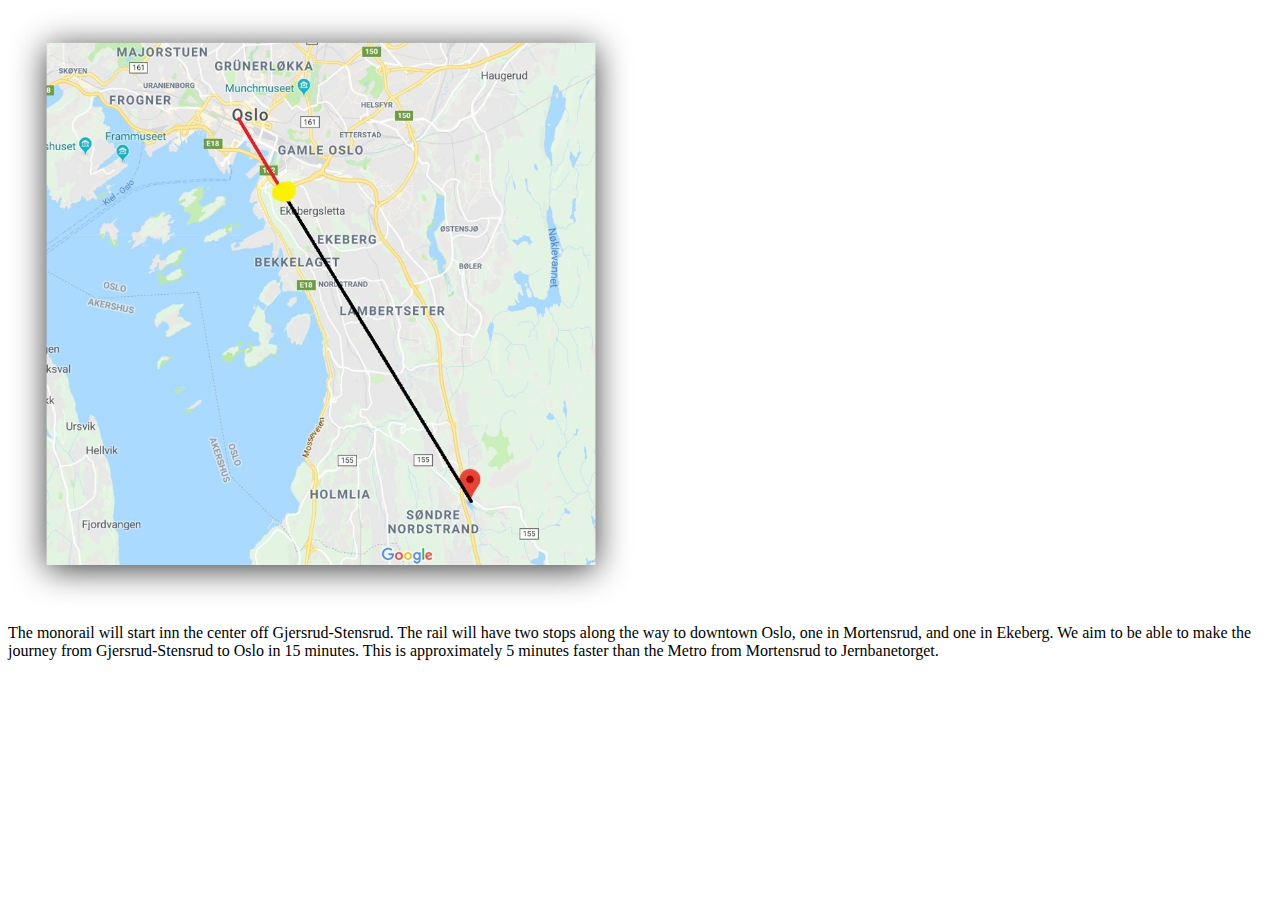
<file: map.html>
﻿<!Doctype hmtl>

<html>

<head>
<title>Map</title>
</head>

<body>

<img src="Map.jpg" alt= "Map" style="float:leftwidth:600px;height:600px;">

<p>The monorail will start inn the center off Gjersrud-Stensrud.
The rail will have two stops along the way to downtown Oslo, one in Mortensrud,
and one in Ekeberg. We aim to be able to make the journey from Gjersrud-Stensrud
to 
Oslo in 15 minutes. This is approximately 5 minutes faster than the Metro from
Mortensrud to Jernbanetorget. </p>

</body>

</html>
</file>
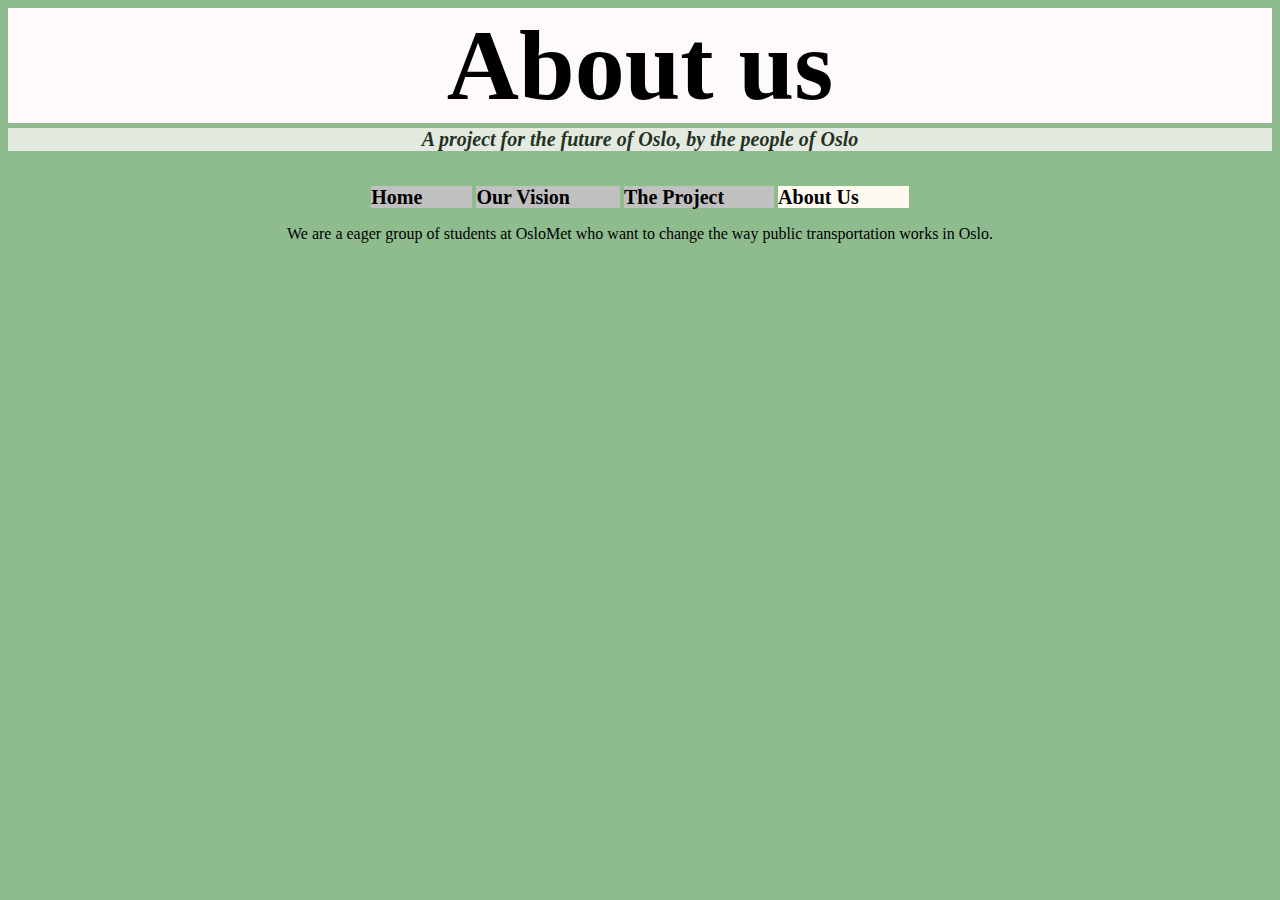
<file: Omoss.html>
﻿<!DOCTYPE html>

<html>

<head>
<title>About Us</title>
<link rel="stylesheet" type="text/css" href="stylesheet.css"/>
</head>

<body>
    <div>
      <h1 class="title">About us</h1>
      <h3 class="description"><em>A project for the future of Oslo, by the people of Oslo</em></h3>
    </div>
    <div class="navbar">
      <a href="index.html" target="_self">Home</a>
      <a href="Ourvision.html" target="_self">Our Vision</a>
      <a href="prosject.html" target="_self">The Project</a>
      <a class= "active" href="Omoss.html" target="_self">About Us</a>
    </div>

<p class="fronttext">We are a eager group of students at OsloMet who want to change the way public transportation works in Oslo.</p>

</body>

</html>
</file>
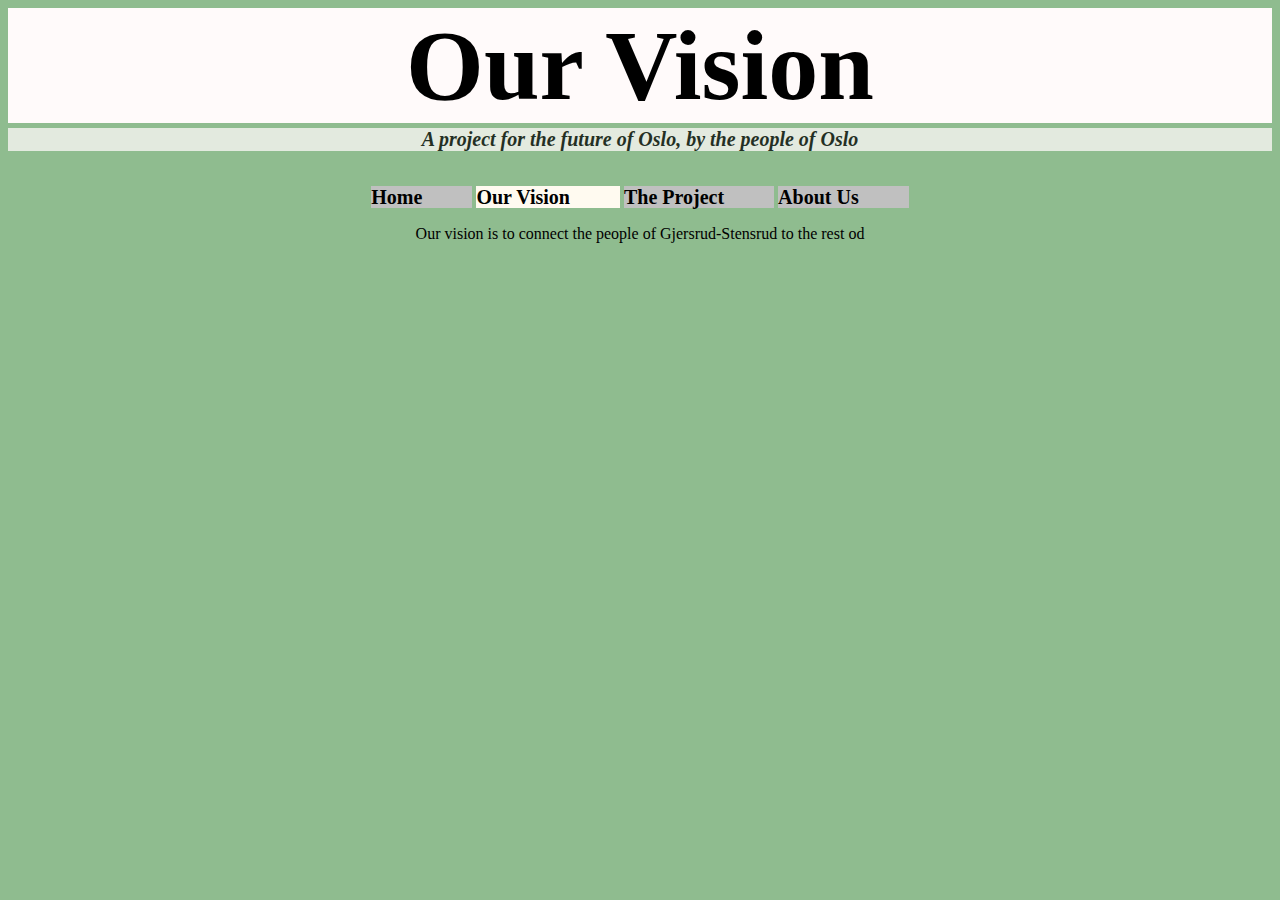
<file: Ourvision.html>
﻿<!DOCTYPE html>



<html>


<head>

	

  <title>Our Vision</title>
	
  <link rel="stylesheet" type="text/css" href="stylesheet.css"/>


</head>


<body>
	
  <div>
    <h1 class="title">Our Vision</h1>


    <h3 class="description"><em>A project for the future of Oslo, by the people of Oslo</em></h3>
  </div>
  <div class="navbar">
    <a href="index.html" target="_self">Home</a>
    <a class="active" href="Ourvision.html" target="_self">Our Vision</a>
    <a href="prosject.html" target="_self">The Project</a>
    <a href="Omoss.html" target="_self">About Us</a>
  </div>	
  <p class="fronttext">Our vision is to connect the people of Gjersrud-Stensrud to the rest od</p>


</body>

</html>
</file>
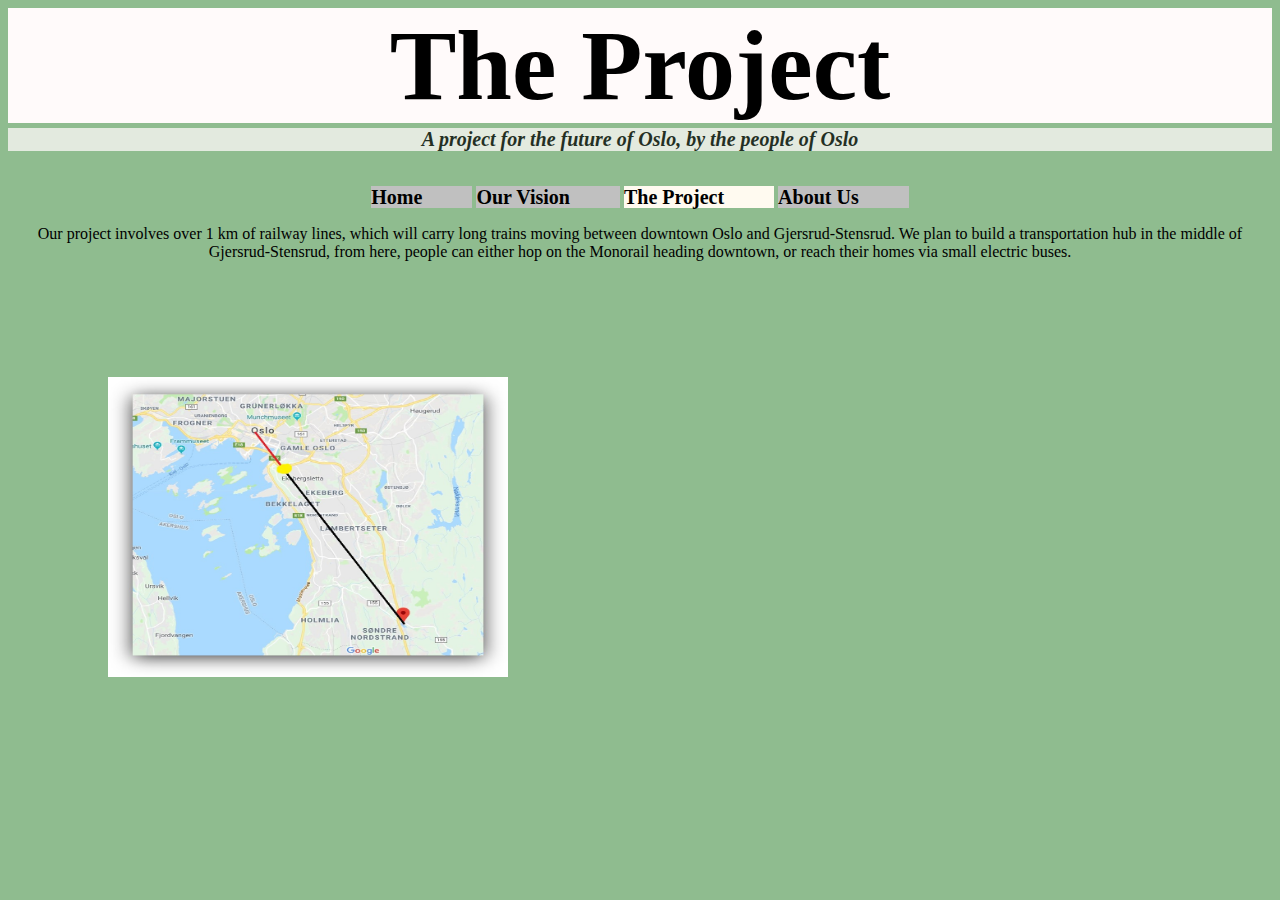
<file: prosject.html>
﻿<!DOCTYPE html>


<html>



<head>

	
  <title>The Project</title>
	
  <link rel="stylesheet" type="text/css" href="stylesheet.css">


</head>



<body>


  <div>
  <h1 class="title">The Project</h1>


 <h3 class="description"><em>A project for the future of Oslo, by the people of Oslo</em></h3>
  </div>
  <div class="navbar">
    <a href="index.html" target="_self">Home</a>
    <a href="Ourvision.html" target="_self">Our Vision</a>
    <a class="active" href="prosject.html" target="_self">The Project</a>
    <a href="Omoss.html" target="_self">About Us</a>
  </div>	
  <p class="fronttext">Our project involves over 1 km of railway lines, which will carry long trains moving between downtown Oslo and Gjersrud-Stensrud. We plan to build a transportation hub in the middle of Gjersrud-Stensrud, from here, people can either hop on the Monorail heading downtown, or reach their homes via small electric buses. </p>

</body>


<footer>

	
  <img src="Map.jpg" alt="Kart" style="width:400px;height:300px;">


</footer>



</html>
</file>
<file: stylesheet.css>
﻿.title {
text-align: center;
font-family: Garamond;
font-size: 100px;
padding: 0px;
margin: 0px;
background-color: Snow;
}

body {
background-color: DarkSeaGreen;
}

.description {
text-align: center;
font-size: 20px;
opacity: 0.75;
position: relative;
top: -15px;
background-color: Snow;
}

.navbar {
text-align: center;
}
.navbar a {
font-family: Garamond;
font-size: 20px;
font-weight: bold;
text-align: right;
padding-right: 50px;
background-color: Silver;
color: Black;
text-decoration: none;
}

.navbar a:hover {
background-color: FloralWhite;
color: Black;
}

.navbar a.active {
background-color: FloralWhite;
}

.fronttext {
text-align: center;
}

.image {
display: block;
margin-left: auto;
margin-right: auto;
padding-top: 50px;
}

footer{
padding:100px;
}
.footerimg {
display: block;
margin-left: auto;
margin-right: auto;
}
</file>
